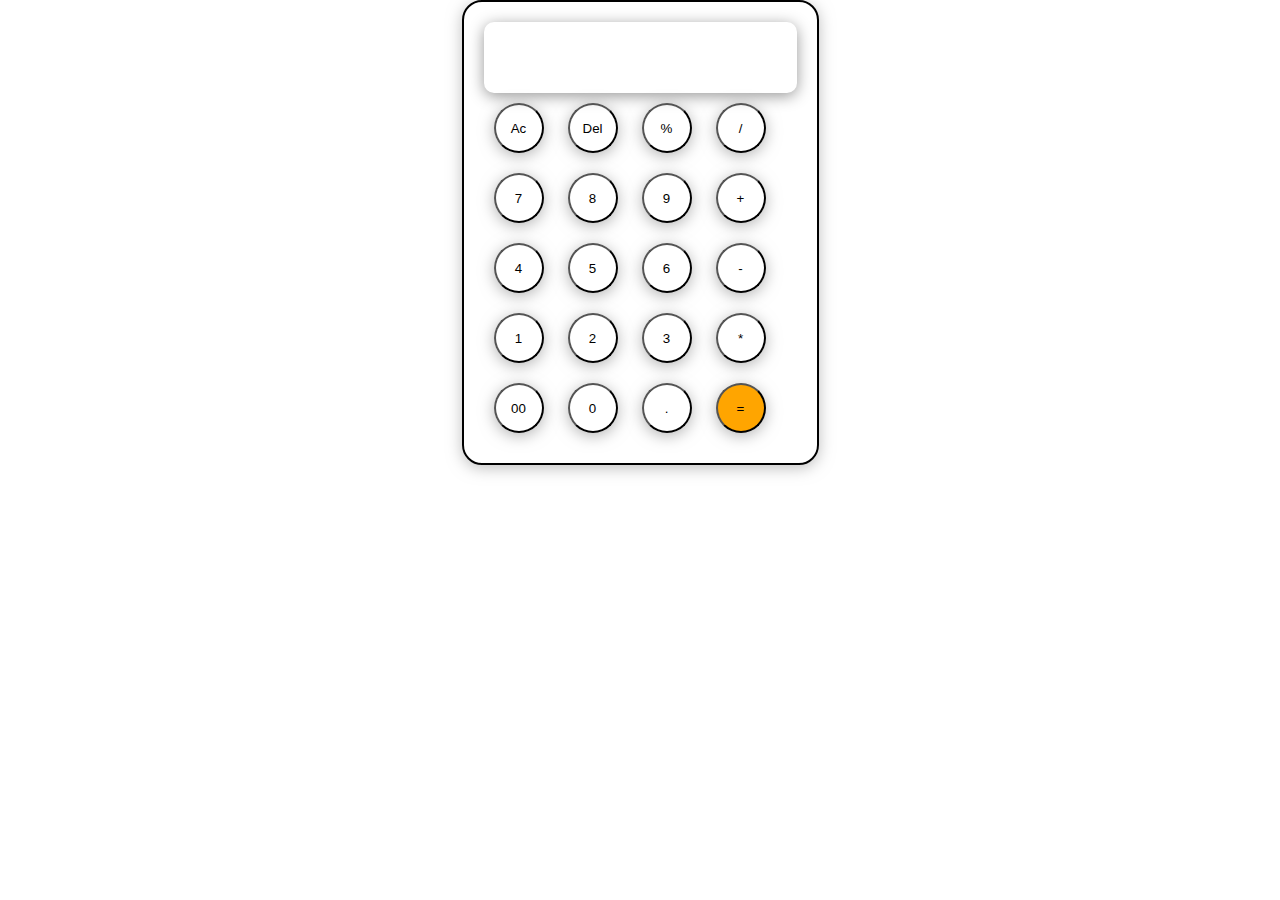
<file: project calc/index.html>
<!DOCTYPE html>
<html lang="en">
<head>
  <meta charset="UTF-8">
  <meta name="viewport" content="width=device-width, initial-scale=1.0">
  <title>project clac</title>
  <link rel="stylesheet" href="index.css">
</head>
<body>
  <div class="main">
    <div class="container">
      <input type="text" placeholder="" readonly  id="display">

      <div>
        <button  onclick="currentDisplay=''
        document.querySelector('#display').value = currentDisplay">Ac</button>
        <button>Del</button>
        <button>%</button>
        <button>/</button>
      </div>

      <div>
        <button onclick="currentDisplay+=1 
        document.querySelector('#display').value = currentDisplay">7</button>
        <button onclick="currentDisplay+=8  
        document.querySelector('#display').value = currentDisplay">8</button>
        <button onclick="currentDisplay+=9 
        document.querySelector('#display').value = currentDisplay">9</button>
        <button onclick="currentDisplay+= '+' 
        document.querySelector('#display').value = currentDisplay">+</button>
      </div>

      
      <div>
        <button onclick="currentDisplay+=4 
        document.querySelector('#display').value = currentDisplay">4</button>
        <button onclick="currentDisplay+=5  
        document.querySelector('#display').value = currentDisplay">5</button>
        <button onclick="currentDisplay+=6 
        document.querySelector('#display').value = currentDisplay">6</button>
        <button onclick="currentDisplay+='-' 
        document.querySelector('#display').value = currentDisplay">-</button>
      </div>

      
      <div>
        <button onclick="currentDisplay+=1 
        document.querySelector('#display').value = currentDisplay">1</button>
        <button onclick="currentDisplay+=2  
        document.querySelector('#display').value = currentDisplay">2</button>
        <button onclick="currentDisplay+=3 
        document.querySelector('#display').value = currentDisplay">3</button>
        <button onclick="currentDisplay+='*'  
        document.querySelector('#display').value = currentDisplay">*</button>
      </div>

      
      <div>
        <button>00</button>
        <button>0</button>
        <button>.</button>
        <button class="equal" onclick=" let result = eval(currentDisplay);
          currentDisplay= result;
          document.querySelector('#display').value = currentDisplay ">=</button>
      </div>

    </div>
  </div>
  <script src="index.js"></script>
</body>
</html>
</file>
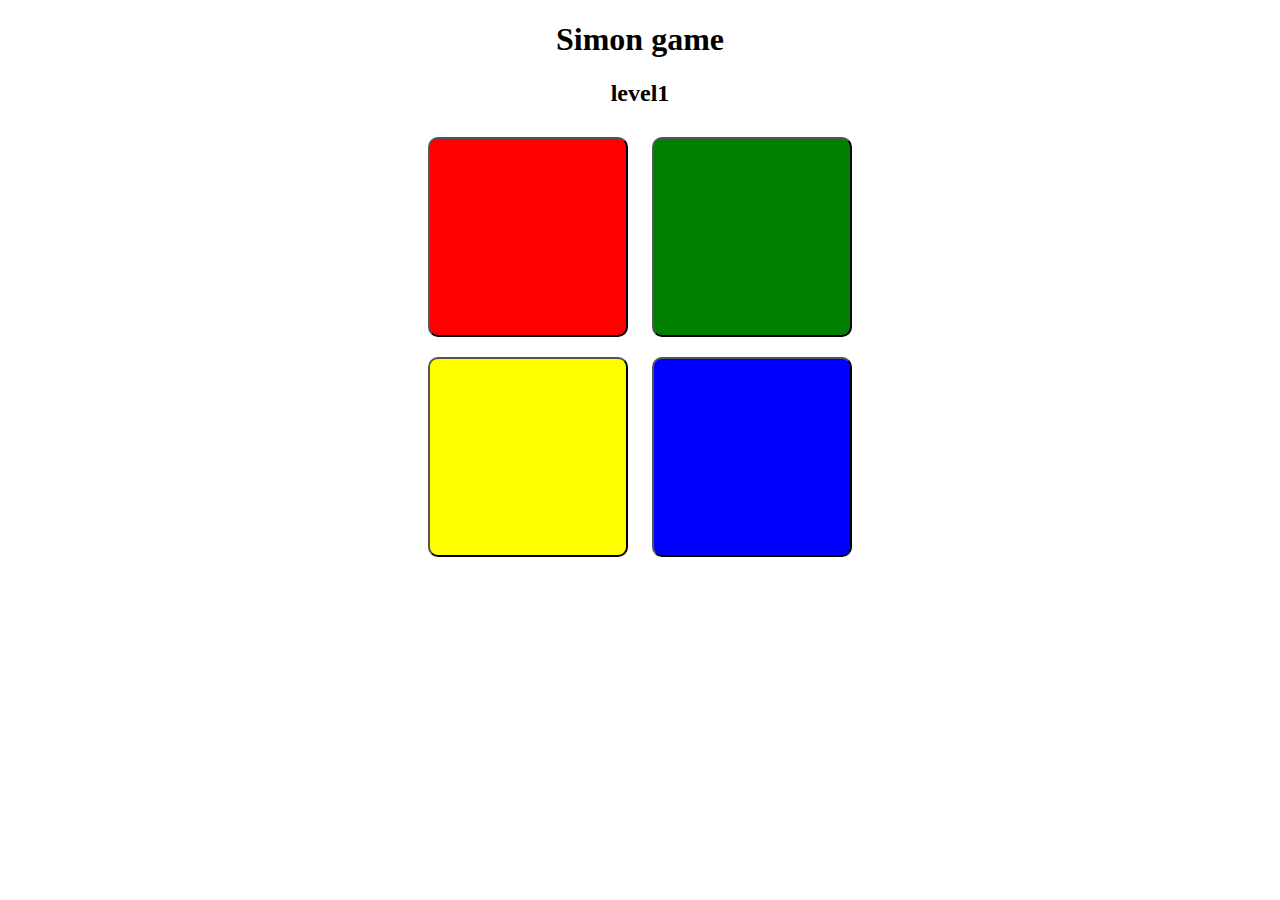
<file: simon says/index.html>
<!DOCTYPE html>
<html lang="en">
<head>
  <meta charset="UTF-8">
  <meta name="viewport" content="width=device-width, initial-scale=1.0">
  <title>Simon says Game</title>
  <link rel="stylesheet" href="index.css">
</head>
<body>
  <h1>Simon game</h1>
  <h2>level1</h2>
 <div> <button class="red"></button>
  <button class="green"></button>
</div>
 <div>
  <button class="yellow"></button>
  <button class="blue"></button>

 </div>
  
</body>
</html>
</file>
<file: project calc/index.css>
*{
   margin: 0;
   padding: 0;
   box-sizing: border-box;
}
html,body{
   height: 100%;
   width: 100%;
}

.main{
   display: flex;
   justify-content: center;
   align-items: center;
  
}

.container{
 padding: 20px;
   border: 2px solid black;
   background-color: transparent;
   box-shadow: 0px 3px 15px rgba(128, 128, 128, 0.5);
   border-radius: 20px;
}
input{
   width: 100%;
   border: none;
   box-shadow: 0 3px 15px rgba(0, 0, 0, 0.411);
   padding: 24px;
  border-radius: 10px;
  font-size: 20px;
}
button{
  background-color: transparent;
  box-shadow: 0 3px 15px rgba(128, 128, 128, 0.582);
  margin: 10px;
  height: 50px;
  width: 50px;
  border-radius: 50%;
  
}
.equal{
   background-color: orange;
}
</file>
<file: simon says/index.css>
body{
   text-align: center;
}
button{
   height: 200px;
   width: 200px;
   margin: 10px;
   border-radius: 10px;
}
.red{
   background-color:red;
}
.green{
   background-color: green;
}
.yellow{
  background-color: yellow;
}
.blue{
  background-color: blue;
}
</file>
